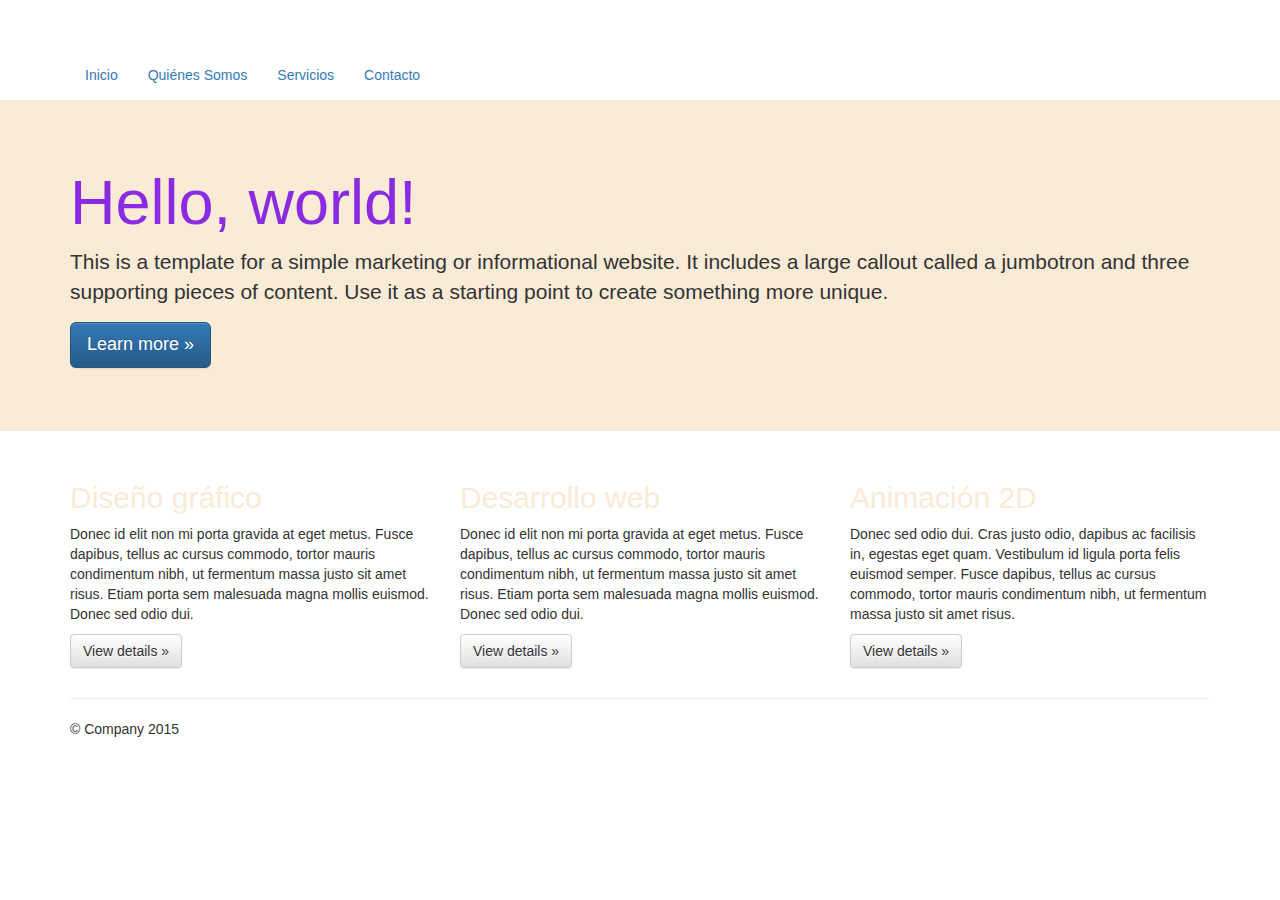
<file: index.html>
<!doctype html>
<!--[if lt IE 7]>      <html class="no-js lt-ie9 lt-ie8 lt-ie7" lang=""> <![endif]-->
<!--[if IE 7]>         <html class="no-js lt-ie9 lt-ie8" lang=""> <![endif]-->
<!--[if IE 8]>         <html class="no-js lt-ie9" lang=""> <![endif]-->
<!--[if gt IE 8]><!--> <html class="no-js" lang=""> <!--<![endif]-->
    <head>
        <meta charset="utf-8">
        <meta http-equiv="X-UA-Compatible" content="IE=edge,chrome=1">
        <title></title>
        <meta name="description" content="">
        <meta name="viewport" content="width=device-width, initial-scale=1">
        <link rel="apple-touch-icon" href="apple-touch-icon.png">

        <link rel="stylesheet" href="css/bootstrap.min.css">
        <style>
            body {
                padding-top: 50px;
                padding-bottom: 20px;
            }
        </style>
        <link rel="stylesheet" href="css/bootstrap-theme.min.css">
        <link rel="stylesheet" href="css/main.css">

        <script src="js/vendor/modernizr-2.8.3-respond-1.4.2.min.js"></script>
    </head>
    <body>
        <!--[if lt IE 8]>
            <p class="browserupgrade">You are using an <strong>outdated</strong> browser. Please <a href="http://browsehappy.com/">upgrade your browser</a> to improve your experience.</p>
        <![endif]-->
    <div class="collapse navbar-collapse navbar-ex1-collapse">
        <div class="container">
         <ul class="nav navbar-nav">
              <li class="active"><a href="index.html">Inicio</a></li>
              <li><a href="quienes.html">Quiénes Somos</a></li>
              <li><a href="servicios.html">Servicios</a></li>
              <li><a href="contacto.html">Contacto</a></li>
            </ul>
      </div>
      </div>


    <!-- Main jumbotron for a primary marketing message or call to action -->
    <div class="jumbotron">
      <div class="container">
        <h1>Hello, world!</h1>
        <p>This is a template for a simple marketing or informational website. It includes a large callout called a jumbotron and three supporting pieces of content. Use it as a starting point to create something more unique.</p>
        <p><a class="btn btn-primary btn-lg" href="#" role="button">Learn more &raquo;</a></p>
      </div>
    </div>

    <div class="container">
      <!-- Example row of columns -->
      <div class="row">
        <div class="col-md-4">
          <h2>Diseño gráfico</h2>
          <p>Donec id elit non mi porta gravida at eget metus. Fusce dapibus, tellus ac cursus commodo, tortor mauris condimentum nibh, ut fermentum massa justo sit amet risus. Etiam porta sem malesuada magna mollis euismod. Donec sed odio dui. </p>
          <p><a class="btn btn-default" href="#" role="button">View details &raquo;</a></p>
        </div>
        <div class="col-md-4">
          <h2>Desarrollo web</h2>
          <p>Donec id elit non mi porta gravida at eget metus. Fusce dapibus, tellus ac cursus commodo, tortor mauris condimentum nibh, ut fermentum massa justo sit amet risus. Etiam porta sem malesuada magna mollis euismod. Donec sed odio dui. </p>
          <p><a class="btn btn-default" href="#" role="button">View details &raquo;</a></p>
       </div>
        <div class="col-md-4">
          <h2>Animación 2D</h2>
          <p>Donec sed odio dui. Cras justo odio, dapibus ac facilisis in, egestas eget quam. Vestibulum id ligula porta felis euismod semper. Fusce dapibus, tellus ac cursus commodo, tortor mauris condimentum nibh, ut fermentum massa justo sit amet risus.</p>
          <p><a class="btn btn-default" href="#" role="button">View details &raquo;</a></p>
        </div>
      </div>

      <hr>

      <footer>
        <p>&copy; Company 2015</p>
      </footer>
    </div> <!-- /container -->        
    <script src="js/jquery.min.js"></script>
        <script>window.jQuery || document.write('<script src="js/vendor/jquery-1.11.2.min.js"><\/script>')</script>

        <script src="js/vendor/bootstrap.min.js"></script>

        <script src="js/main.js"></script>

    </body>
</html>
</file>
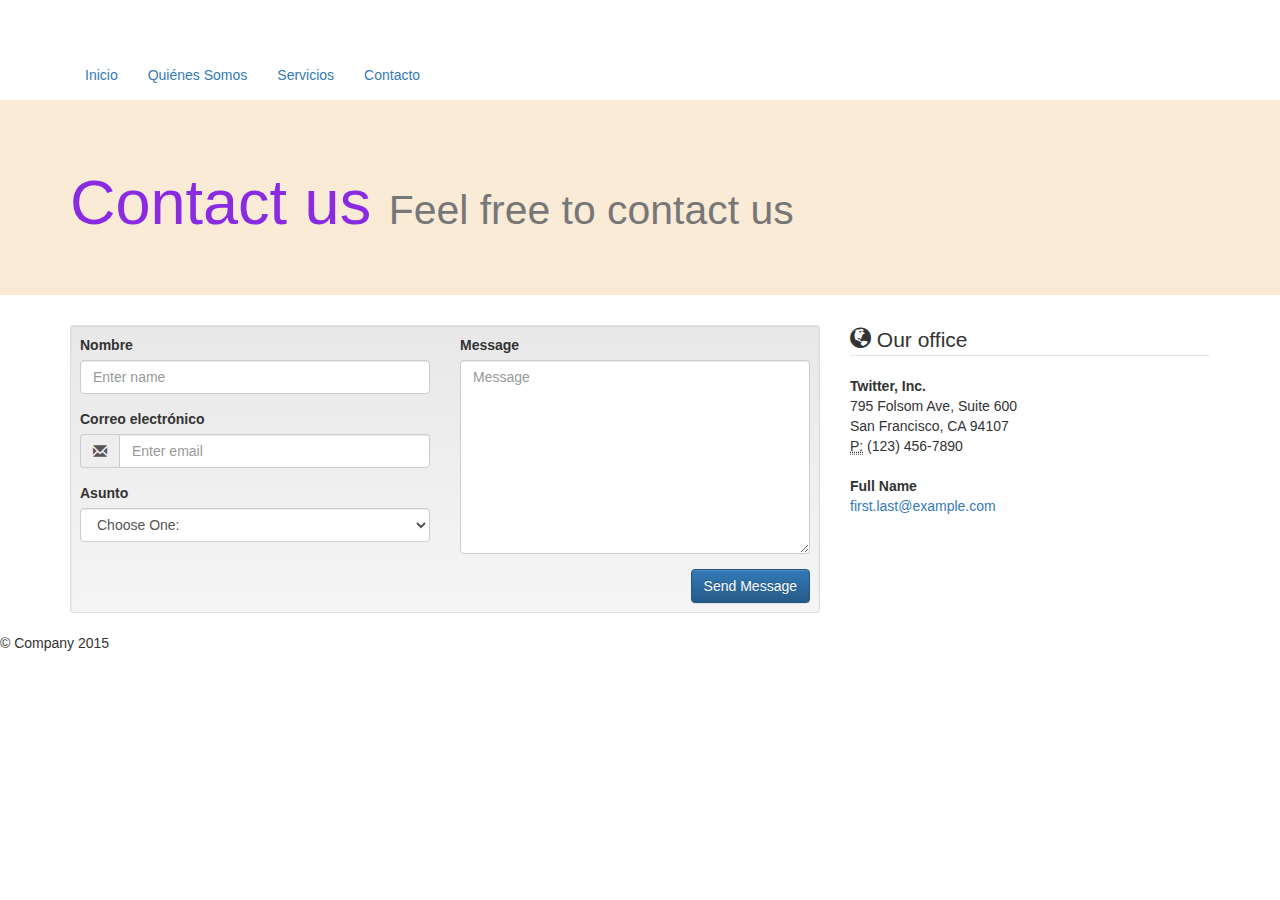
<file: contacto.html>
<!doctype html>
<!--[if lt IE 7]>      <html class="no-js lt-ie9 lt-ie8 lt-ie7" lang=""> <![endif]-->
<!--[if IE 7]>         <html class="no-js lt-ie9 lt-ie8" lang=""> <![endif]-->
<!--[if IE 8]>         <html class="no-js lt-ie9" lang=""> <![endif]-->
<!--[if gt IE 8]><!--> <html class="no-js" lang=""> <!--<![endif]-->
    <head>
        <meta charset="utf-8">
        <meta http-equiv="X-UA-Compatible" content="IE=edge,chrome=1">
        <title></title>
        <meta name="description" content="">
        <meta name="viewport" content="width=device-width, initial-scale=1">
        <link rel="apple-touch-icon" href="apple-touch-icon.png">

        <link rel="stylesheet" href="css/bootstrap.min.css">
        <style>
            body {
                padding-top: 50px;
                padding-bottom: 20px;
            }
        </style>
        <link rel="stylesheet" href="css/bootstrap-theme.min.css">
        <link rel="stylesheet" href="css/main.css">

        <script src="js/vendor/modernizr-2.8.3-respond-1.4.2.min.js"></script>
    </head>
    <body>
        <!--[if lt IE 8]>
            <p class="browserupgrade">You are using an <strong>outdated</strong> browser. Please <a href="http://browsehappy.com/">upgrade your browser</a> to improve your experience.</p>
        <![endif]-->
    <div class="collapse navbar-collapse navbar-ex1-collapse">
       <div class="container">
         <ul class="nav navbar-nav">
              <li class="active"><a href="index.html">Inicio</a></li>
              <li><a href="quienes.html">Quiénes Somos</a></li>
              <li><a href="servicios.html">Servicios</a></li>
              <li><a href="contacto.html">Contacto</a></li>
            </ul>
      </div>
      </div>

    <!-- Main jumbotron for a primary marketing message or call to action -->
    <div class="jumbotron jumbotron-sm">
    <div class="container">
        <div class="row">
            <div class="col-sm-12 col-lg-12">
                <h1 class="h1">
                    Contact us <small>Feel free to contact us</small></h1>
            </div>
        </div>
    </div>
</div>
<div class="container">
    <div class="row">
        <div class="col-md-8">
            <div class="well well-sm">
                <form>
                <div class="row">
                    <div class="col-md-6">
                        <div class="form-group">
                            <label for="name">
                                Nombre</label>
                            <input type="text" class="form-control" id="name" placeholder="Enter name" required="required" />
                        </div>
                        <div class="form-group">
                            <label for="email">
                                Correo electrónico</label>
                            <div class="input-group">
                                <span class="input-group-addon"><span class="glyphicon glyphicon-envelope"></span>
                                </span>
                                <input type="email" class="form-control" id="email" placeholder="Enter email" required="required" /></div>
                        </div>
                        <div class="form-group">
                            <label for="subject">
                                Asunto</label>
                            <select id="subject" name="subject" class="form-control" required="required">
                                <option value="na" selected="">Choose One:</option>
                                <option value="service">General Customer Service</option>
                                <option value="suggestions">Suggestions</option>
                                <option value="product">Product Support</option>
                            </select>
                        </div>
                    </div>
                    <div class="col-md-6">
                        <div class="form-group">
                            <label for="name">
                                Message</label>
                            <textarea name="message" id="message" class="form-control" rows="9" cols="25" required="required"
                                placeholder="Message"></textarea>
                        </div>
                    </div>
                    <div class="col-md-12">
                        <button type="submit" class="btn btn-primary pull-right" id="btnContactUs">
                            Send Message</button>
                    </div>
                </div>
                </form>
            </div>
        </div>
        <div class="col-md-4">
            <form>
            <legend><span class="glyphicon glyphicon-globe"></span> Our office</legend>
            <address>
                <strong>Twitter, Inc.</strong><br>
                795 Folsom Ave, Suite 600<br>
                San Francisco, CA 94107<br>
                <abbr title="Phone">
                    P:</abbr>
                (123) 456-7890
            </address>
            <address>
                <strong>Full Name</strong><br>
                <a href="mailto:#">first.last@example.com</a>
            </address>
            </form>
        </div>
    </div>
</div>
      <footer>
        <p>&copy; Company 2015</p>
      </footer>
    <script src="js/jquery.min.js"></script>
        <script>window.jQuery || document.write('<script src="js/vendor/jquery-1.11.2.min.js"><\/script>')</script>

        <script src="js/vendor/bootstrap.min.js"></script>

        <script src="js/main.js"></script>

        <!-- Google Analytics: change UA-XXXXX-X to be your site's ID. -->
    </body>
</html>
</file>
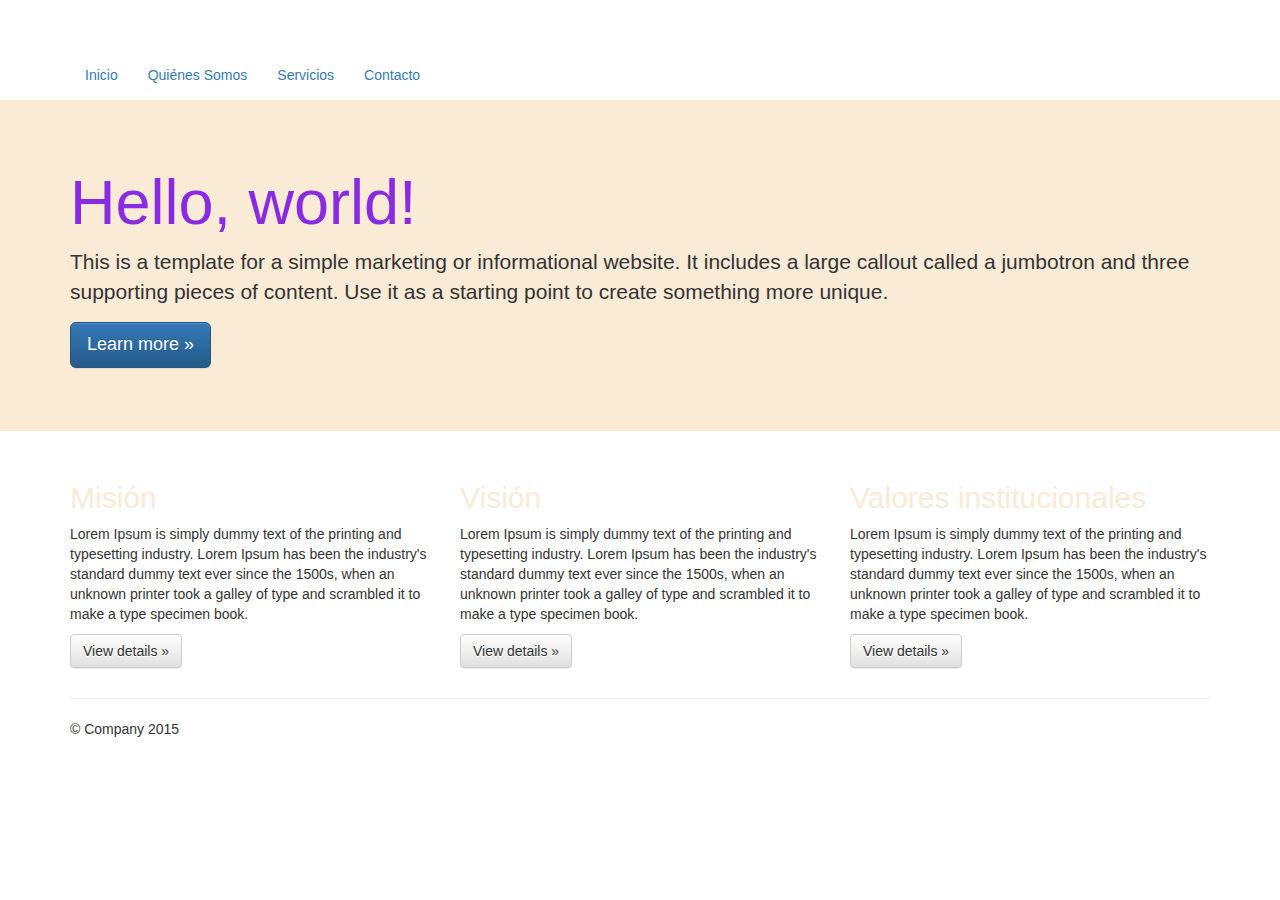
<file: quienes.html>
<!doctype html>
<!--[if lt IE 7]>      <html class="no-js lt-ie9 lt-ie8 lt-ie7" lang=""> <![endif]-->
<!--[if IE 7]>         <html class="no-js lt-ie9 lt-ie8" lang=""> <![endif]-->
<!--[if IE 8]>         <html class="no-js lt-ie9" lang=""> <![endif]-->
<!--[if gt IE 8]><!--> <html class="no-js" lang=""> <!--<![endif]-->
    <head>
        <meta charset="utf-8">
        <meta http-equiv="X-UA-Compatible" content="IE=edge,chrome=1">
        <title></title>
        <meta name="description" content="">
        <meta name="viewport" content="width=device-width, initial-scale=1">
        <link rel="apple-touch-icon" href="apple-touch-icon.png">

        <link rel="stylesheet" href="css/bootstrap.min.css">
        <style>
            body {
                padding-top: 50px;
                padding-bottom: 20px;
            }
        </style>
        <link rel="stylesheet" href="css/bootstrap-theme.min.css">
        <link rel="stylesheet" href="css/main.css">

        <script src="js/vendor/modernizr-2.8.3-respond-1.4.2.min.js"></script>
    </head>
    <body>
        <!--[if lt IE 8]>
            <p class="browserupgrade">You are using an <strong>outdated</strong> browser. Please <a href="http://browsehappy.com/">upgrade your browser</a> to improve your experience.</p>
        <![endif]-->
     <div class="collapse navbar-collapse navbar-ex1-collapse">
         <div class="container">
         <ul class="nav navbar-nav">
              <li class="active"><a href="index.html">Inicio</a></li>
              <li><a href="quienes.html">Quiénes Somos</a></li>
              <li><a href="servicios.html">Servicios</a></li>
              <li><a href="contacto.html">Contacto</a></li>
            </ul>
      </div>
      </div>
    <!-- Main jumbotron for a primary marketing message or call to action -->
    <div class="jumbotron">
      <div class="container">
        <h1>Hello, world!</h1>
        <p>This is a template for a simple marketing or informational website. It includes a large callout called a jumbotron and three supporting pieces of content. Use it as a starting point to create something more unique.</p>
        <p><a class="btn btn-primary btn-lg" href="#" role="button">Learn more &raquo;</a></p>
      </div>
    </div>

    <div class="container">
      <!-- Example row of columns -->
      <div class="row">
        <div class="col-md-4">
          <h2>Misión</h2>
          <p>Lorem Ipsum is simply dummy text of the printing and typesetting industry. Lorem Ipsum has been the industry's standard dummy text ever since the 1500s, when an unknown printer took a galley of type and scrambled it to make a type specimen book.</p>
          <p><a class="btn btn-default" href="#" role="button">View details &raquo;</a></p>
        </div>
        <div class="col-md-4">
          <h2>Visión</h2>
          <p>Lorem Ipsum is simply dummy text of the printing and typesetting industry. Lorem Ipsum has been the industry's standard dummy text ever since the 1500s, when an unknown printer took a galley of type and scrambled it to make a type specimen book.</p>
          <p><a class="btn btn-default" href="#" role="button">View details &raquo;</a></p>
       </div>
        <div class="col-md-4">
          <h2>Valores institucionales</h2>
          <p>Lorem Ipsum is simply dummy text of the printing and typesetting industry. Lorem Ipsum has been the industry's standard dummy text ever since the 1500s, when an unknown printer took a galley of type and scrambled it to make a type specimen book.</p>
          <p><a class="btn btn-default" href="#" role="button">View details &raquo;</a></p>
        </div>
      </div>

      <hr>

      <footer>
        <p>&copy; Company 2015</p>
      </footer>
    </div> <!-- /container -->
    <script src="js/jquery.min.js"></script>
        <script>window.jQuery || document.write('<script src="js/vendor/jquery-1.11.2.min.js"><\/script>')</script>

        <script src="js/vendor/bootstrap.min.js"></script>

        <script src="js/main.js"></script>

        <!-- Google Analytics: change UA-XXXXX-X to be your site's ID. -->
        
    </body>
</html>
</file>
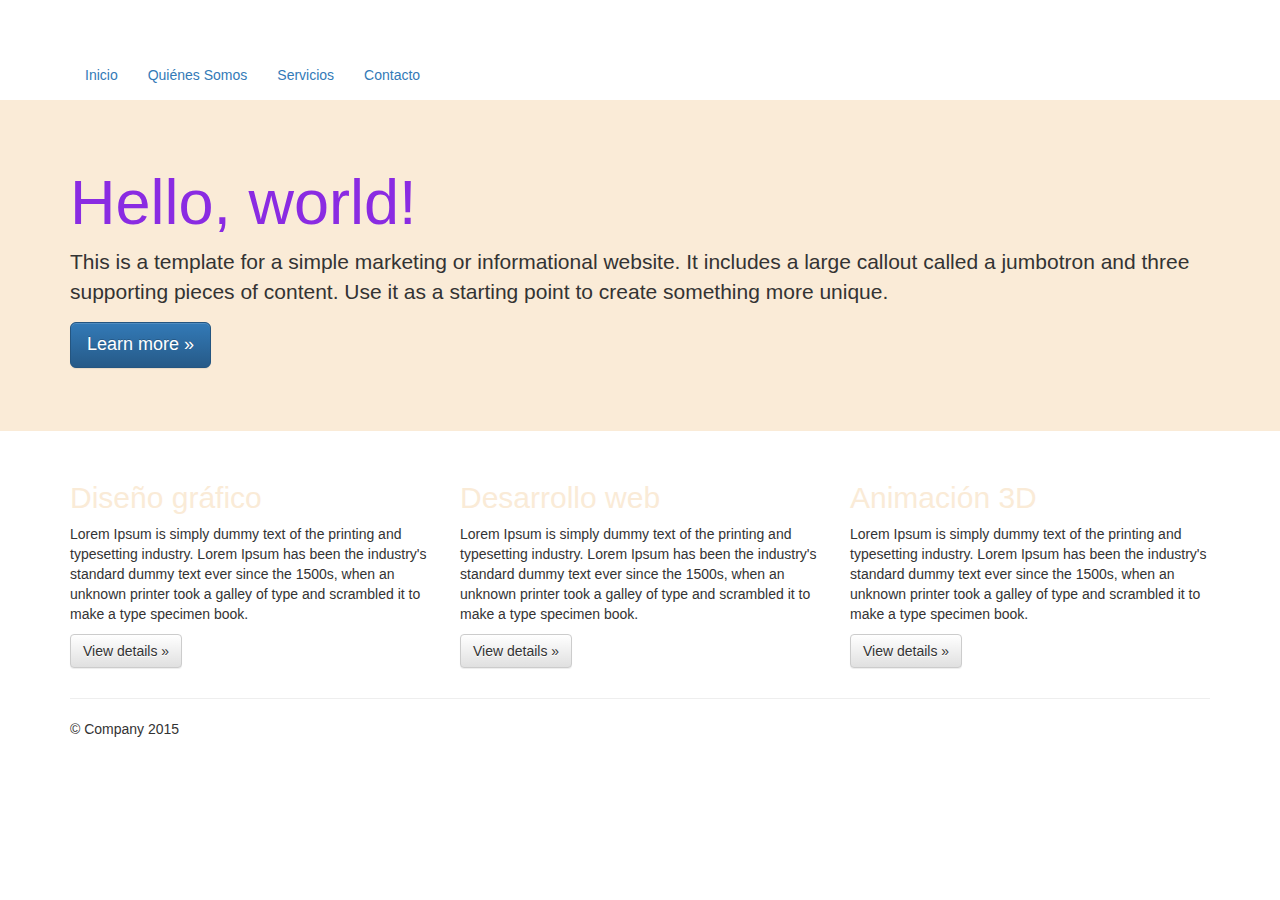
<file: servicios.html>
<!doctype html>
<!--[if lt IE 7]>      <html class="no-js lt-ie9 lt-ie8 lt-ie7" lang=""> <![endif]-->
<!--[if IE 7]>         <html class="no-js lt-ie9 lt-ie8" lang=""> <![endif]-->
<!--[if IE 8]>         <html class="no-js lt-ie9" lang=""> <![endif]-->
<!--[if gt IE 8]><!--> <html class="no-js" lang=""> <!--<![endif]-->
    <head>
        <meta charset="utf-8">
        <meta http-equiv="X-UA-Compatible" content="IE=edge,chrome=1">
        <title></title>
        <meta name="description" content="">
        <meta name="viewport" content="width=device-width, initial-scale=1">
        <link rel="apple-touch-icon" href="apple-touch-icon.png">

        <link rel="stylesheet" href="css/bootstrap.min.css">
        <style>
            body {
                padding-top: 50px;
                padding-bottom: 20px;
            }
        </style>
        <link rel="stylesheet" href="css/bootstrap-theme.min.css">
        <link rel="stylesheet" href="css/main.css">

        <script src="js/vendor/modernizr-2.8.3-respond-1.4.2.min.js"></script>
    </head>
    <body>
        <!--[if lt IE 8]>
            <p class="browserupgrade">You are using an <strong>outdated</strong> browser. Please <a href="http://browsehappy.com/">upgrade your browser</a> to improve your experience.</p>
        <![endif]-->
    <div class="collapse navbar-collapse navbar-ex1-collapse">
      <div class="container">
         <ul class="nav navbar-nav">
              <li class="active"><a href="index.html">Inicio</a></li>
              <li><a href="quienes.html">Quiénes Somos</a></li>
              <li><a href="servicios.html">Servicios</a></li>
              <li><a href="contacto.html">Contacto</a></li>
            </ul>
      </div>
      </div>
       
    <!-- Main jumbotron for a primary marketing message or call to action -->
    <div class="jumbotron">
      <div class="container">
        <h1>Hello, world!</h1>
        <p>This is a template for a simple marketing or informational website. It includes a large callout called a jumbotron and three supporting pieces of content. Use it as a starting point to create something more unique.</p>
        <p><a class="btn btn-primary btn-lg" href="#" role="button">Learn more &raquo;</a></p>
      </div>
    </div>

    <div class="container">
      <!-- Example row of columns -->
      <div class="row">
        <div class="col-md-4">
          <h2>Diseño gráfico</h2>
          <p>Lorem Ipsum is simply dummy text of the printing and typesetting industry. Lorem Ipsum has been the industry's standard dummy text ever since the 1500s, when an unknown printer took a galley of type and scrambled it to make a type specimen book.</p>
          <p><a class="btn btn-default" href="#" role="button">View details &raquo;</a></p>
        </div>
        <div class="col-md-4">
          <h2>Desarrollo web</h2>
          <p>Lorem Ipsum is simply dummy text of the printing and typesetting industry. Lorem Ipsum has been the industry's standard dummy text ever since the 1500s, when an unknown printer took a galley of type and scrambled it to make a type specimen book.</p>
          <p><a class="btn btn-default" href="#" role="button">View details &raquo;</a></p>
       </div>
        <div class="col-md-4">
          <h2>Animación 3D</h2>
          <p>Lorem Ipsum is simply dummy text of the printing and typesetting industry. Lorem Ipsum has been the industry's standard dummy text ever since the 1500s, when an unknown printer took a galley of type and scrambled it to make a type specimen book.</p>
          <p><a class="btn btn-default" href="#" role="button">View details &raquo;</a></p>
        </div>
      </div>

      <hr>

      <footer>
        <p>&copy; Company 2015</p>
      </footer>
    </div> <!-- /container -->
    <script src="js/jquery.min.js"></script>
        <script>window.jQuery || document.write('<script src="js/vendor/jquery-1.11.2.min.js"><\/script>')</script>

        <script src="js/vendor/bootstrap.min.js"></script>

        <script src="js/main.js"></script>

        <!-- Google Analytics: change UA-XXXXX-X to be your site's ID. -->
       
    </body>
</html>
</file>
<file: css/main.css>
/* ==========================================================================
   Author's custom styles
   ========================================================================== */

.jumbotron {
    background-image: none;
    background-color: antiquewhite;
}


h1{
	color:blueviolet !important;
}
h2{
   color:antiquewhite !important;
}
</file>
